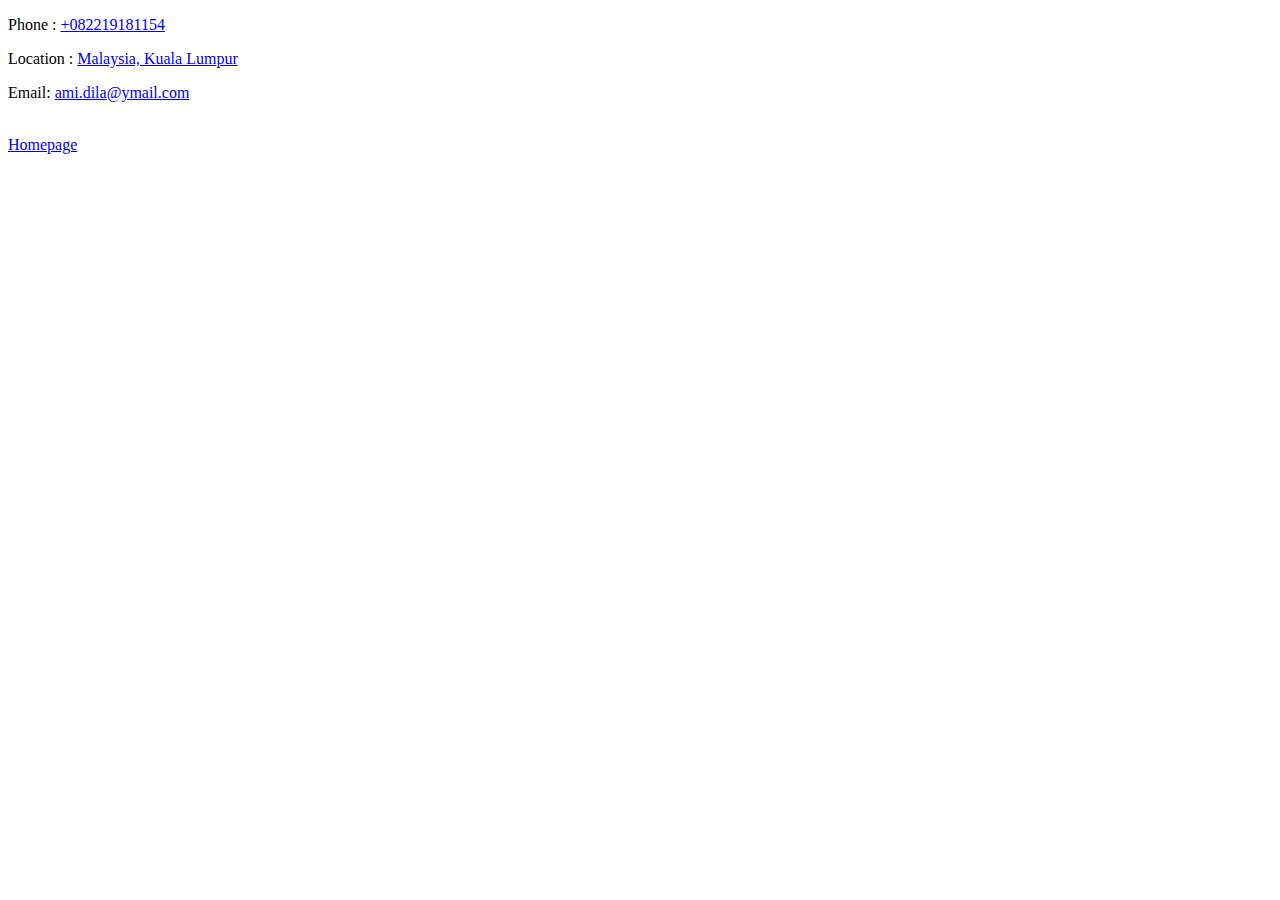
<file: contact.html>
<!DOCTYPE html>
<html lang="en" dir="ltr">
  <head>
    <meta charset="utf-8">
    <title>My Contact page</title>
  </head>
  <body>
    <p>Phone : <a href="+082219181154">+082219181154</a></p>
    <p>Location : <a href="https://www.google.com.my/maps">Malaysia,
      Kuala Lumpur</a></p>
      <p>Email: <a href="ami.dila@ymail.com">ami.dila@ymail.com </a></p>
      <br/>
      <a href="index.html">Homepage</a>
  </body>
</html>
</file>
